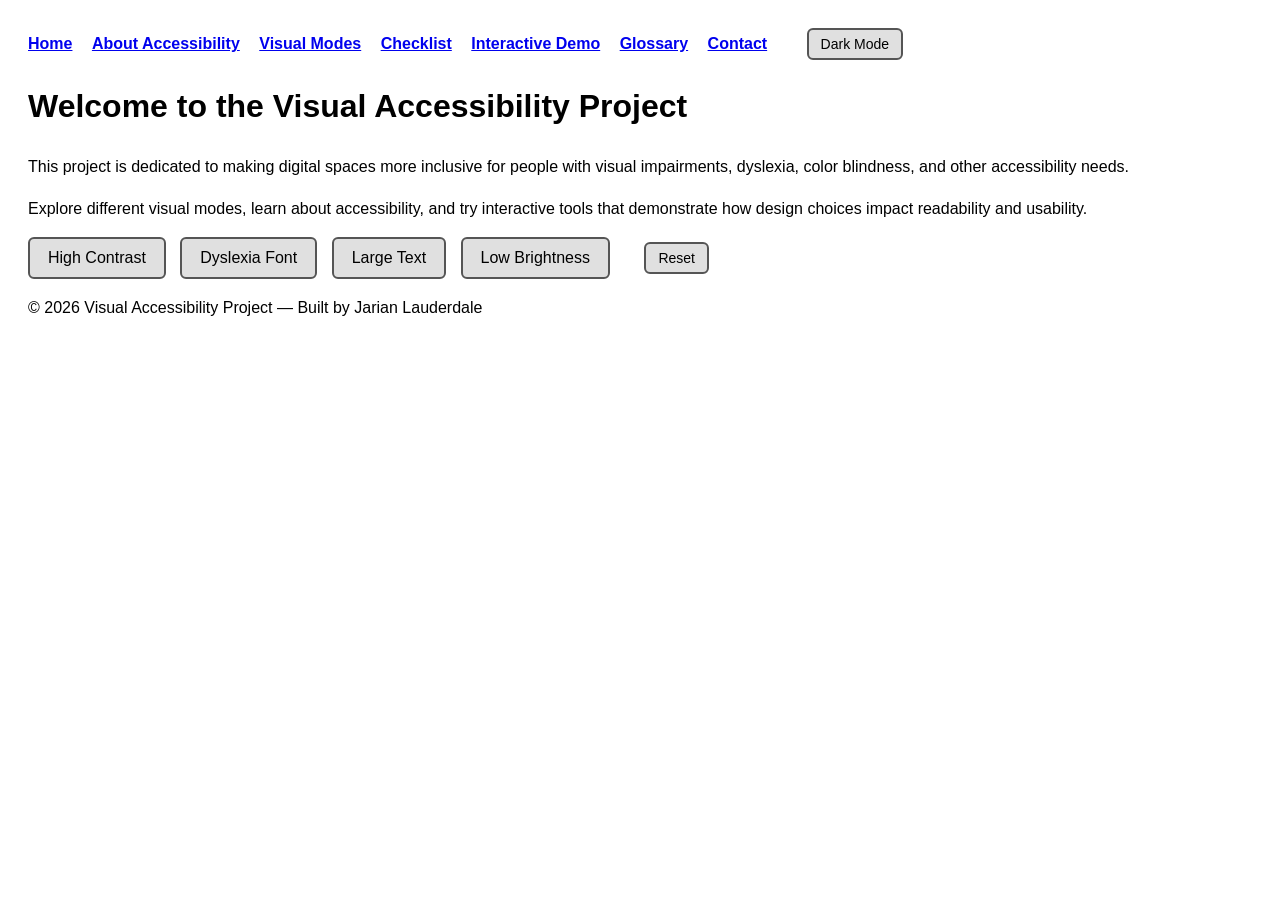
<file: index.html>
<!DOCTYPE html>
<html lang="en">
<head>
  <meta charset="UTF-8" />
  <meta name="viewport" content="width=device-width, initial-scale=1.0" />
  <title>Visual Accessibility Project</title>

  <link rel="stylesheet" href="styles.css" />
  <script src="modes.js" defer></script>
</head>

<body>
  <nav>
    <a href="index.html">Home</a>
    <a href="about.html">About Accessibility</a>
    <a href="modes.html">Visual Modes</a>
    <a href="checklist.html">Checklist</a>
    <a href="demo.html">Interactive Demo</a>
    <a href="glossary.html">Glossary</a>
    <a href="contact.html">Contact</a>

    <!-- 🔥 Global Dark Mode Button -->
   <button class="nav-toggle" onclick="toggleDarkMode()">Dark Mode</button>

  </nav>

  <h1>Welcome to the Visual Accessibility Project</h1>

  <p>
    This project is dedicated to making digital spaces more inclusive for people
    with visual impairments, dyslexia, color blindness, and other accessibility needs.
  </p>

  <p>
    Explore different visual modes, learn about accessibility, and try interactive tools
    that demonstrate how design choices impact readability and usability.
  </p>

  <!-- Optional: Keep these mode buttons on the homepage too -->
  <button onclick="toggleContrast()">High Contrast</button>
  <button onclick="toggleDyslexia()">Dyslexia Font</button>
  <button onclick="toggleLargeText()">Large Text</button>
  <button onclick="toggleSoftMode()">Low Brightness</button>
<button class="nav-toggle" onclick="resetAllModes()">Reset</button>

  <footer>
    <p>© 2026 Visual Accessibility Project — Built by Jarian Lauderdale</p>
  </footer>
</body>
</html>
</file>
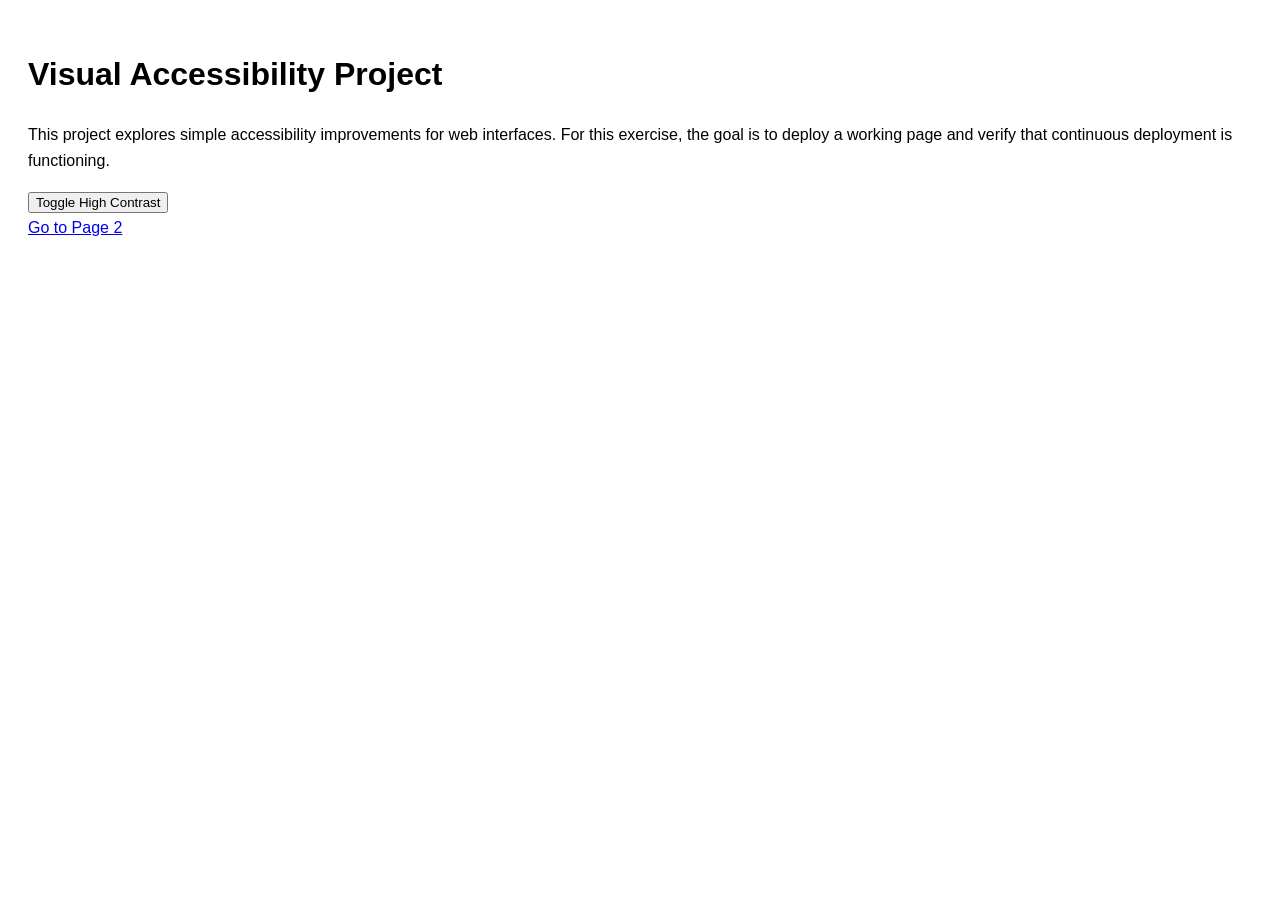
<file: project root/index.html>
<!DOCTYPE html>
<html lang="en">
<head>
  <meta charset="UTF-8" />
  <meta name="viewport" content="width=device-width, initial-scale=1.0" />
  <title>Visual Accessibility Project</title>

  <style>
    body {
      font-family: Arial, sans-serif;
      padding: 20px;
      line-height: 1.6;
    }

    nav a {
      margin-right: 15px;
    }

    .high-contrast {
      background: black;
      color: yellow;
    }
  </style>
</head>

<body>
  <h1>Visual Accessibility Project</h1>

  <p>
    This project explores simple accessibility improvements for web interfaces.
    For this exercise, the goal is to deploy a working page and verify that
    continuous deployment is functioning.
  </p>

  <button onclick="document.body.classList.toggle('high-contrast')">
    Toggle High Contrast
  </button>

  <nav>
    <a href="page2.html">Go to Page 2</a>
  </nav>
</body>
</html>
</file>
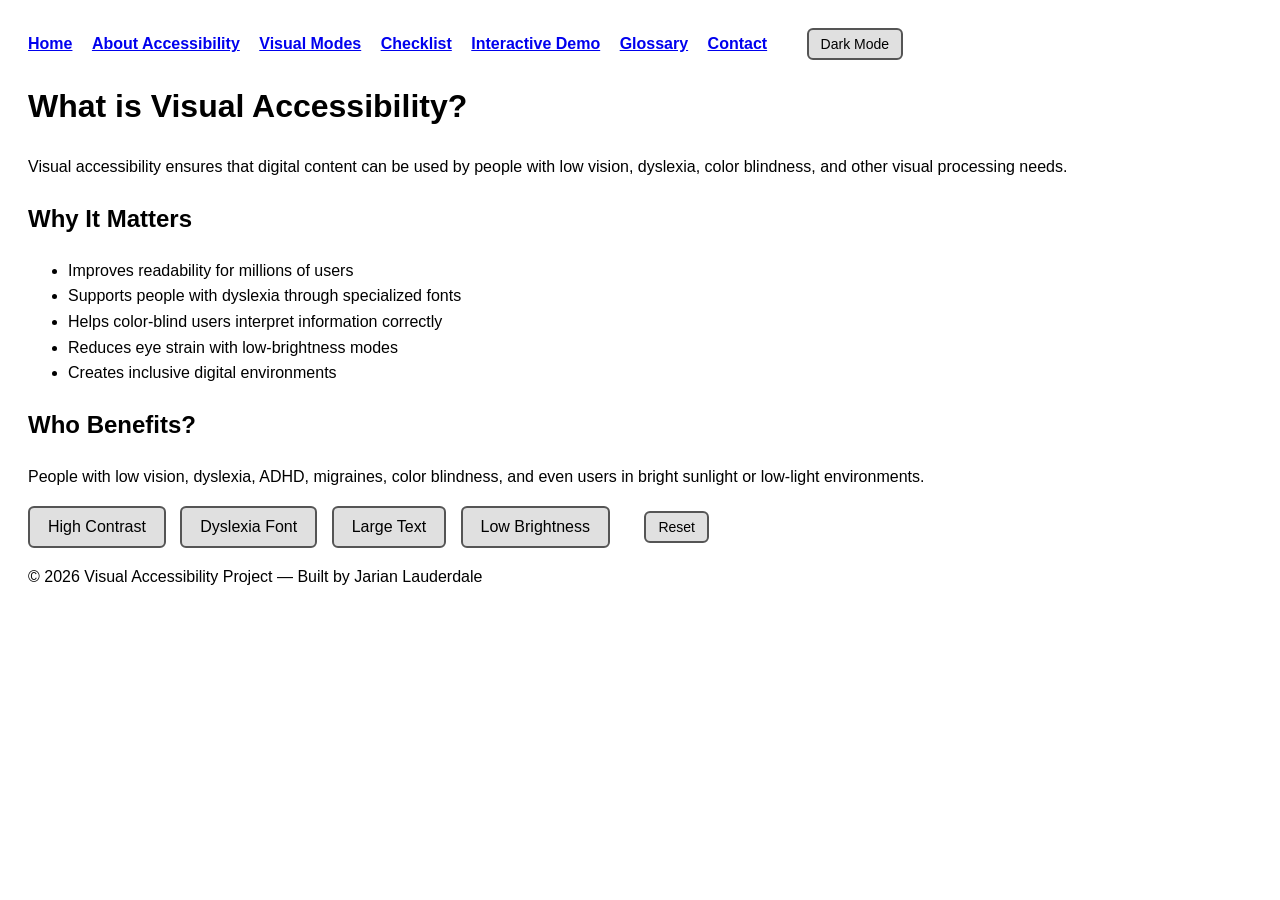
<file: about.html>
<!DOCTYPE html>
<html lang="en">
<head>
  <meta charset="UTF-8" />
  <meta name="viewport" content="width=device-width, initial-scale=1.0" />
  <title>About Accessibility</title>

  <link rel="stylesheet" href="styles.css" />
  <script src="modes.js" defer></script>
</head>

<body>
  <nav>
    <a href="index.html">Home</a>
    <a href="about.html">About Accessibility</a>
    <a href="modes.html">Visual Modes</a>
    <a href="checklist.html">Checklist</a>
    <a href="demo.html">Interactive Demo</a>
    <a href="glossary.html">Glossary</a>
    <a href="contact.html">Contact</a>

    <!-- 🔥 Global Dark Mode Button -->
    <button class="nav-toggle" onclick="toggleDarkMode()">Dark Mode</button>

  </nav>

  <h1>What is Visual Accessibility?</h1>

  <p>
    Visual accessibility ensures that digital content can be used by people with
    low vision, dyslexia, color blindness, and other visual processing needs.
  </p>

  <h2>Why It Matters</h2>
  <ul>
    <li>Improves readability for millions of users</li>
    <li>Supports people with dyslexia through specialized fonts</li>
    <li>Helps color-blind users interpret information correctly</li>
    <li>Reduces eye strain with low-brightness modes</li>
    <li>Creates inclusive digital environments</li>
  </ul>

  <h2>Who Benefits?</h2>
  <p>
    People with low vision, dyslexia, ADHD, migraines, color blindness, and even
    users in bright sunlight or low-light environments.
  </p>

  <!-- Optional: Keep these mode buttons or remove them since Dark Mode is now in the nav -->
  <button onclick="toggleContrast()">High Contrast</button>
  <button onclick="toggleDyslexia()">Dyslexia Font</button>
  <button onclick="toggleLargeText()">Large Text</button>
  <button onclick="toggleSoftMode()">Low Brightness</button>
<button class="nav-toggle" onclick="resetAllModes()">Reset</button>

  <footer>
    <p>© 2026 Visual Accessibility Project — Built by Jarian Lauderdale</p>
  </footer>
</body>
</html>
</file>
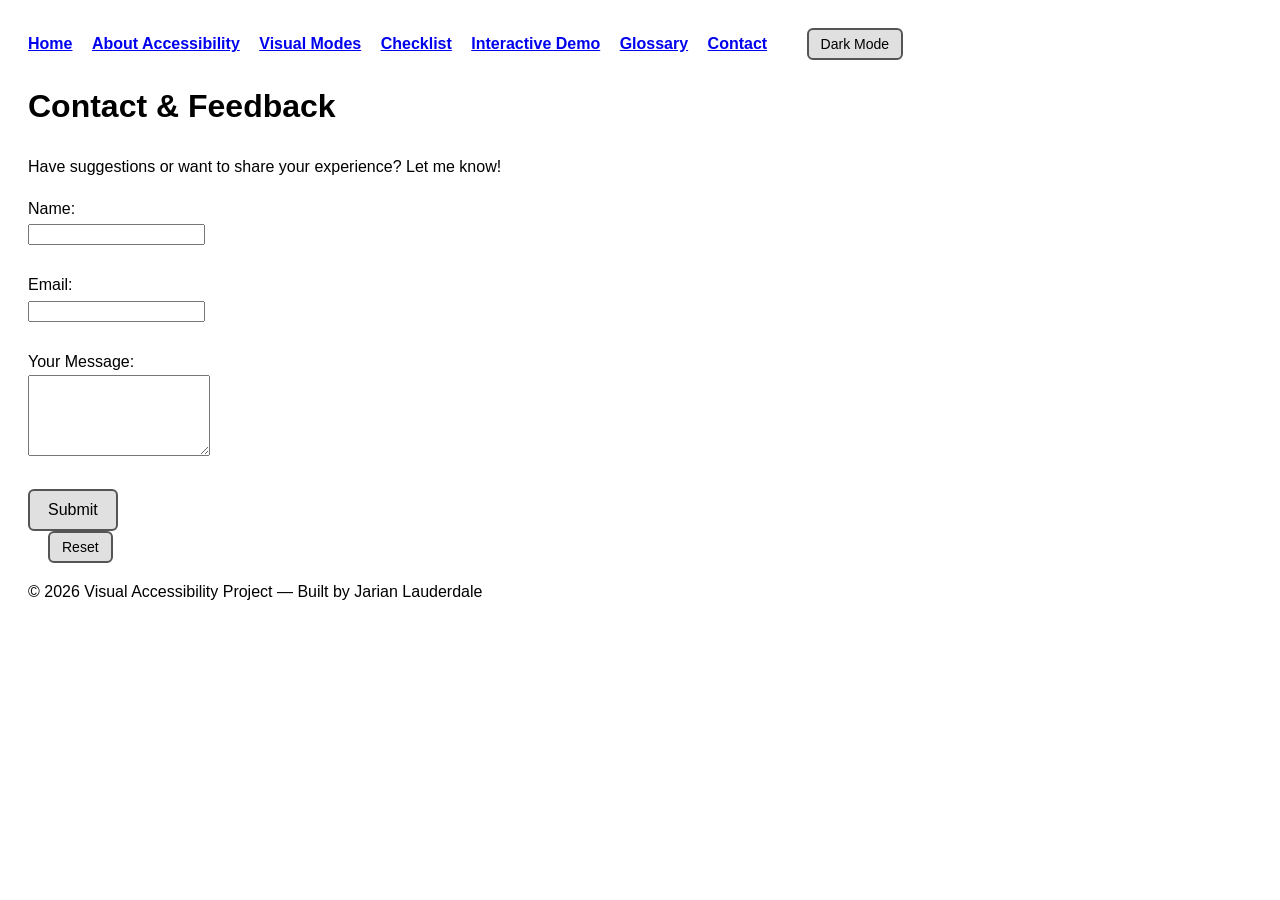
<file: contact.html>
<!DOCTYPE html>
<html lang="en">
<head>
  <meta charset="UTF-8" />
  <meta name="viewport" content="width=device-width, initial-scale=1.0" />
  <title>Contact</title>

  <link rel="stylesheet" href="styles.css" />
  <script src="modes.js" defer></script>
</head>

<body>
  <nav>
    <a href="index.html">Home</a>
    <a href="about.html">About Accessibility</a>
    <a href="modes.html">Visual Modes</a>
    <a href="checklist.html">Checklist</a>
    <a href="demo.html">Interactive Demo</a>
    <a href="glossary.html">Glossary</a>
    <a href="contact.html">Contact</a>

    <!-- 🔥 Global Dark Mode Button -->
   <button class="nav-toggle" onclick="toggleDarkMode()">Dark Mode</button>

  </nav>

  <h1>Contact & Feedback</h1>

  <p>Have suggestions or want to share your experience? Let me know!</p>

  <form>
    <label>Name:</label><br>
    <input type="text"><br><br>

    <label>Email:</label><br>
    <input type="email"><br><br>

    <label>Your Message:</label><br>
    <textarea rows="5"></textarea><br><br>

    <button type="submit">Submit</button>
  </form>
<button class="nav-toggle" onclick="resetAllModes()">Reset</button>

  <footer>
    <p>© 2026 Visual Accessibility Project — Built by Jarian Lauderdale</p>
  </footer>
</body>
</html>
</file>
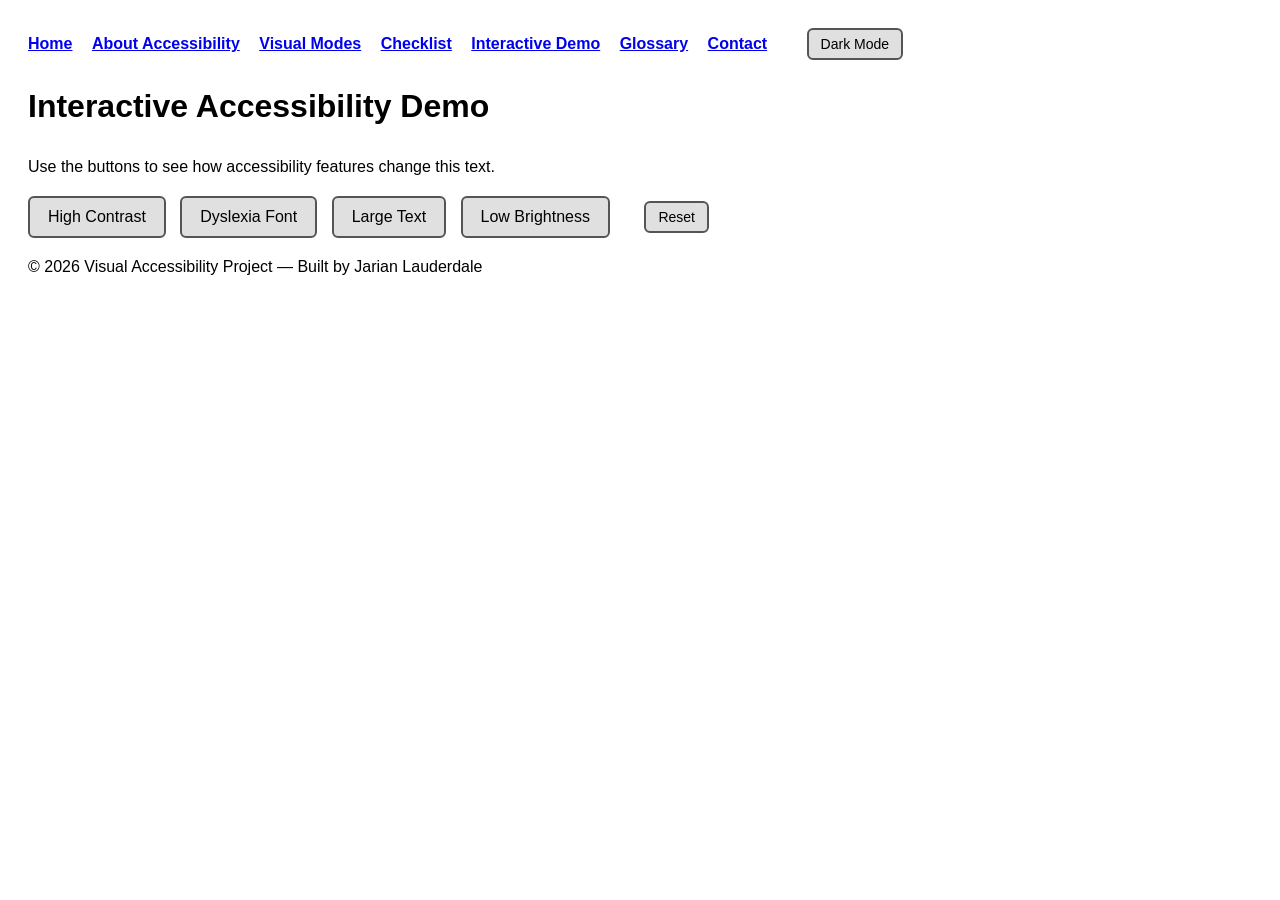
<file: demo.html>
<!DOCTYPE html>
<html lang="en">
<head>
  <meta charset="UTF-8" />
  <meta name="viewport" content="width=device-width, initial-scale=1.0" />
  <title>Interactive Demo</title>

  <link rel="stylesheet" href="styles.css" />
  <script src="modes.js" defer></script>
</head>

<body>
  <nav>
    <a href="index.html">Home</a>
    <a href="about.html">About Accessibility</a>
    <a href="modes.html">Visual Modes</a>
    <a href="checklist.html">Checklist</a>
    <a href="demo.html">Interactive Demo</a>
    <a href="glossary.html">Glossary</a>
    <a href="contact.html">Contact</a>

    <!-- 🔥 Global Dark Mode Button -->
    <button class="nav-toggle" onclick="toggleDarkMode()">Dark Mode</button>

  </nav>

  <h1>Interactive Accessibility Demo</h1>

  <p>Use the buttons to see how accessibility features change this text.</p>

  <button onclick="toggleContrast()">High Contrast</button>
  <button onclick="toggleDyslexia()">Dyslexia Font</button>
  <button onclick="toggleLargeText()">Large Text</button>
  <button onclick="toggleSoftMode()">Low Brightness</button>
<button class="nav-toggle" onclick="resetAllModes()">Reset</button>

  <footer>
    <p>© 2026 Visual Accessibility Project — Built by Jarian Lauderdale</p>
  </footer>
</body>
</html>
</file>
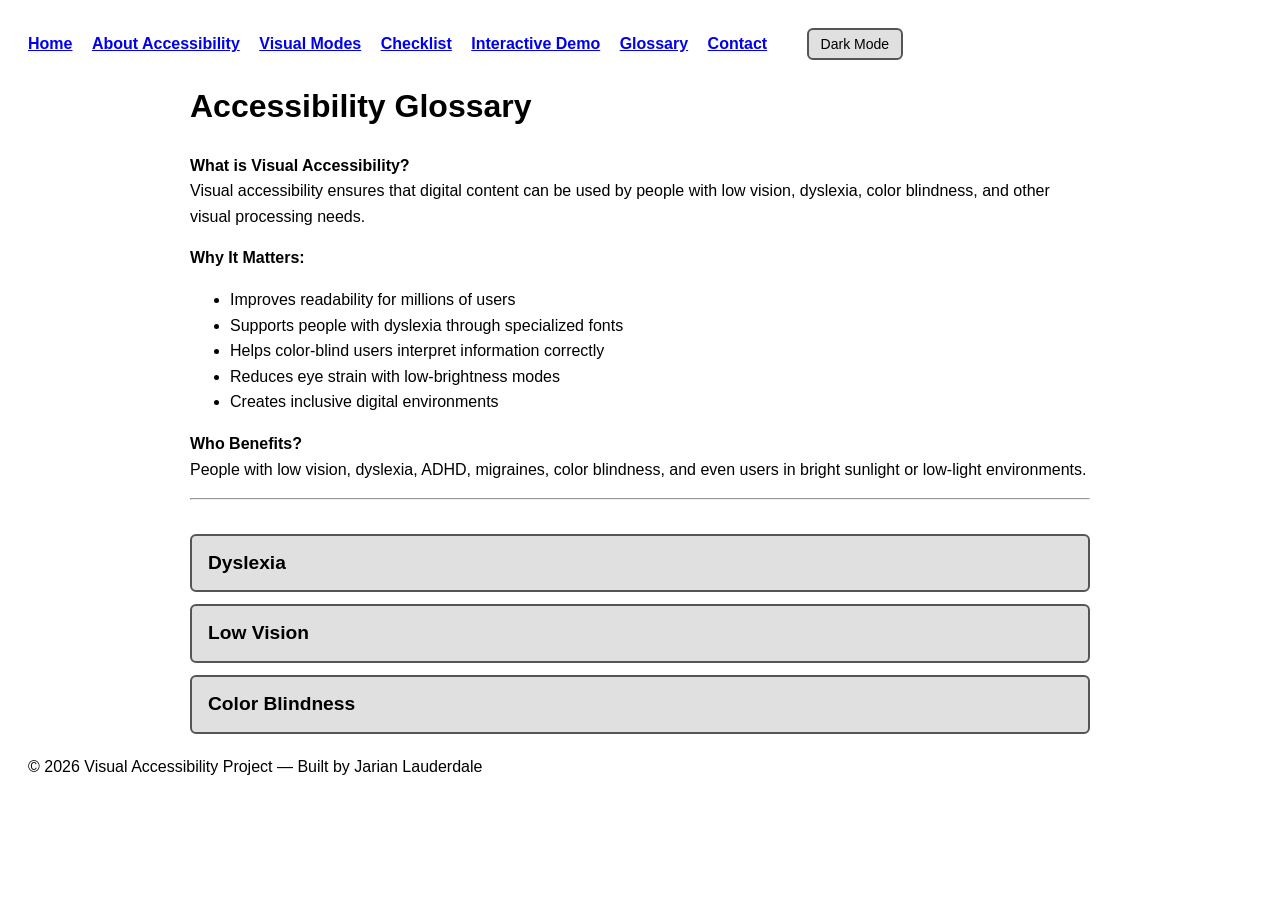
<file: glossary.html>
<!DOCTYPE html>
<html lang="en">
<head>
  <meta charset="UTF-8" />
  <meta name="viewport" content="width=device-width, initial-scale=1.0" />
  <title>Accessibility Glossary</title>

  <link rel="stylesheet" href="styles.css" />
  <script src="modes.js" defer></script>

  <style>
    .container {
      max-width: 900px;
      margin: 20px auto;
    }

    h1 {
      margin-bottom: 20px;
    }

    .glossary-item {
      background: #e0e0e0;
      border: 2px solid #555;
      padding: 12px 16px;
      border-radius: 6px;
      margin-bottom: 12px;
      cursor: pointer;
      transition: 0.2s ease-in-out;
    }

    .glossary-item:hover {
      background: #cfcfcf;
    }

    .glossary-term {
      font-size: 1.2rem;
      font-weight: bold;
    }

    .glossary-content {
      display: none;
      margin-top: 10px;
      padding-left: 10px;
      border-left: 3px solid #555;
    }

    .preview-box {
      margin-top: 12px;
      padding: 12px;
      background: white;
      border-radius: 6px;
      border: 1px solid #ccc;
    }

    .simulate-dyslexia {
      font-family: "Comic Sans MS", Arial, sans-serif;
      letter-spacing: 1px;
    }

    .simulate-lowvision {
      filter: blur(2px) brightness(0.7);
    }

    .simulate-protanopia {
      filter: grayscale(100%) sepia(100%) hue-rotate(-50deg);
    }

    .simulate-deuteranopia {
      filter: grayscale(100%) sepia(100%) hue-rotate(20deg);
    }

    .simulate-tritanopia {
      filter: grayscale(100%) sepia(100%) hue-rotate(180deg);
    }
  </style>
</head>

<body>

  <nav>
    <a href="index.html">Home</a>
    <a href="about.html">About Accessibility</a>
    <a href="modes.html">Visual Modes</a>
    <a href="checklist.html">Checklist</a>
    <a href="demo.html">Interactive Demo</a>
    <a href="glossary.html">Glossary</a>
    <a href="contact.html">Contact</a>

    <!-- 🔥 Global Dark Mode Button -->
   <button class="nav-toggle" onclick="toggleDarkMode()">Dark Mode</button>

  </nav>

  <div class="container">
    <h1>Accessibility Glossary</h1>

    <p><strong>What is Visual Accessibility?</strong><br>
      Visual accessibility ensures that digital content can be used by people with low vision, dyslexia, color blindness, and other visual processing needs.
    </p>

    <p><strong>Why It Matters:</strong></p>
    <ul>
      <li>Improves readability for millions of users</li>
      <li>Supports people with dyslexia through specialized fonts</li>
      <li>Helps color-blind users interpret information correctly</li>
      <li>Reduces eye strain with low-brightness modes</li>
      <li>Creates inclusive digital environments</li>
    </ul>

    <p><strong>Who Benefits?</strong><br>
      People with low vision, dyslexia, ADHD, migraines, color blindness, and even users in bright sunlight or low-light environments.
    </p>

    <hr><br>

    <!-- Dyslexia -->
    <div class="glossary-item" onclick="toggleGlossary(this)">
      <div class="glossary-term">Dyslexia</div>
      <div class="glossary-content">
        <p>Dyslexia affects reading fluency, decoding, and letter recognition. Fonts with heavier bottoms and wider spacing can improve readability.</p>

        <button onclick="simulate(event, 'dyslexia')">See What They See</button>

        <div class="preview-box" id="preview-dyslexia">
          This is sample text used to simulate dyslexia.
        </div>
      </div>
    </div>

    <!-- Low Vision -->
    <div class="glossary-item" onclick="toggleGlossary(this)">
      <div class="glossary-term">Low Vision</div>
      <div class="glossary-content">
        <p>Low vision includes blurred vision, reduced contrast sensitivity, and difficulty reading small text.</p>

        <button onclick="simulate(event, 'lowvision')">See What They See</button>

        <div class="preview-box" id="preview-lowvision">
          This is sample text used to simulate low vision.
        </div>
      </div>
    </div>

    <!-- Color Blindness -->
    <div class="glossary-item" onclick="toggleGlossary(this)">
      <div class="glossary-term">Color Blindness</div>
      <div class="glossary-content">
        <p>Color blindness affects how users perceive red, green, and blue hues. There are multiple types:</p>

        <button onclick="simulate(event, 'protanopia')">Protanopia</button>
        <button onclick="simulate(event, 'deuteranopia')">Deuteranopia</button>
        <button onclick="simulate(event, 'tritanopia')">Tritanopia</button>
        <button class="nav-toggle" onclick="resetAllModes()">Reset</button>

        <div class="preview-box" id="preview-colorblind">
          This is a color sample: <br><br>
          <div style="width:100%; height:40px; background: linear-gradient(to right, red, green, blue);"></div>
        </div>
      </div>
    </div>

  </div>

  <footer>
    <p>© 2026 Visual Accessibility Project — Built by Jarian Lauderdale</p>
  </footer>

  <script>
    function toggleGlossary(item) {
      const content = item.querySelector('.glossary-content');
      content.style.display = content.style.display === 'block' ? 'none' : 'block';
    }

    function simulate(event, type) {
      event.stopPropagation();

      const previewMap = {
        dyslexia: 'preview-dyslexia',
        lowvision: 'preview-lowvision',
        protanopia: 'preview-colorblind',
        deuteranopia: 'preview-colorblind',
        tritanopia: 'preview-colorblind'
      };

      const previewId = previewMap[type];
      const box = document.getElementById(previewId);

      box.className = 'preview-box';

      if (type === 'dyslexia') box.classList.add('simulate-dyslexia');
      if (type === 'lowvision') box.classList.add('simulate-lowvision');
      if (type === 'protanopia') box.classList.add('simulate-protanopia');
      if (type === 'deuteranopia') box.classList.add('simulate-deuteranopia');
      if (type === 'tritanopia') box.classList.add('simulate-tritanopia');
    }
  </script>

</body>
</html>
</file>
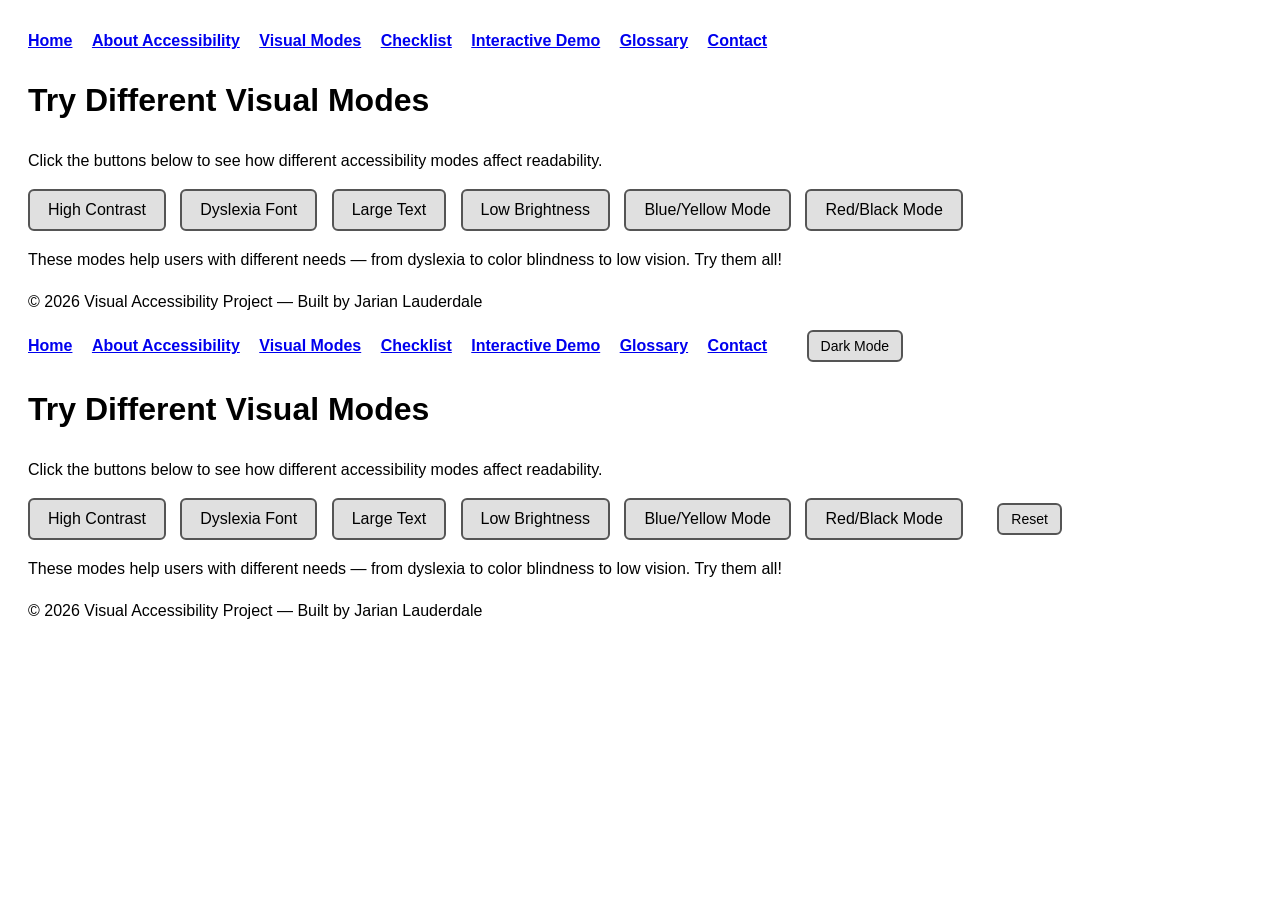
<file: modes.html>
<!DOCTYPE html>
<html lang="en">
<head>
  <meta charset="UTF-8" />
  <meta name="viewport" content="width=device-width, initial-scale=1.0" />
  <title>Visual Modes</title>

  <link rel="stylesheet" href="styles.css" />
  <script src="modes.js" defer></script>
</head>

<body>
  <nav>
    <a href="index.html">Home</a>
    <a href="about.html">About Accessibility</a>
    <a href="modes.html">Visual Modes</a>
    <a href="checklist.html">Checklist</a>
    <a href="demo.html">Interactive Demo</a>
    <a href="glossary.html">Glossary</a>
    <a href="contact.html">Contact</a>
  </nav>

  <h1>Try Different Visual Modes</h1>

  <p>Click the buttons below to see how different accessibility modes affect readability.</p>

  <button onclick="toggleContrast()">High Contrast</button>
  <button onclick="toggleDyslexia()">Dyslexia Font</button>
  <button onclick="toggleLargeText()">Large Text</button>
  <button onclick="toggleSoftMode()">Low Brightness</button>
  <button onclick="toggleBlueYellow()">Blue/Yellow Mode</button>
  <button onclick="toggleRedBlack()">Red/Black Mode</button>

  <p>
    These modes help users with different needs — from dyslexia to color blindness
    to low vision. Try them all!
  </p>
</body>
</html>
<footer>
  <p>© 2026 Visual Accessibility Project — Built by Jarian Lauderdale</p>
</footer><!DOCTYPE html>
<html lang="en">
<head>
  <meta charset="UTF-8" />
  <meta name="viewport" content="width=device-width, initial-scale=1.0" />
  <title>Visual Modes</title>

  <link rel="stylesheet" href="styles.css" />
  <script src="modes.js" defer></script>
</head>

<body>
  <nav>
    <a href="index.html">Home</a>
    <a href="about.html">About Accessibility</a>
    <a href="modes.html">Visual Modes</a>
    <a href="checklist.html">Checklist</a>
    <a href="demo.html">Interactive Demo</a>
    <a href="glossary.html">Glossary</a>
    <a href="contact.html">Contact</a>

    <!-- 🔥 Global Dark Mode Button -->
    <button class="nav-toggle" onclick="toggleDarkMode()">Dark Mode</button>
  </nav>

  <h1>Try Different Visual Modes</h1>

  <p>Click the buttons below to see how different accessibility modes affect readability.</p>

  <button onclick="toggleContrast()">High Contrast</button>
  <button onclick="toggleDyslexia()">Dyslexia Font</button>
  <button onclick="toggleLargeText()">Large Text</button>
  <button onclick="toggleSoftMode()">Low Brightness</button>
  <button onclick="toggleBlueYellow()">Blue/Yellow Mode</button>
  <button onclick="toggleRedBlack()">Red/Black Mode</button>
<button class="nav-toggle" onclick="resetAllModes()">Reset</button>

  <p>
    These modes help users with different needs — from dyslexia to color blindness
    to low vision. Try them all!
  </p>

  <footer>
    <p>© 2026 Visual Accessibility Project — Built by Jarian Lauderdale</p>
  </footer>
</body>
</html>
</file>
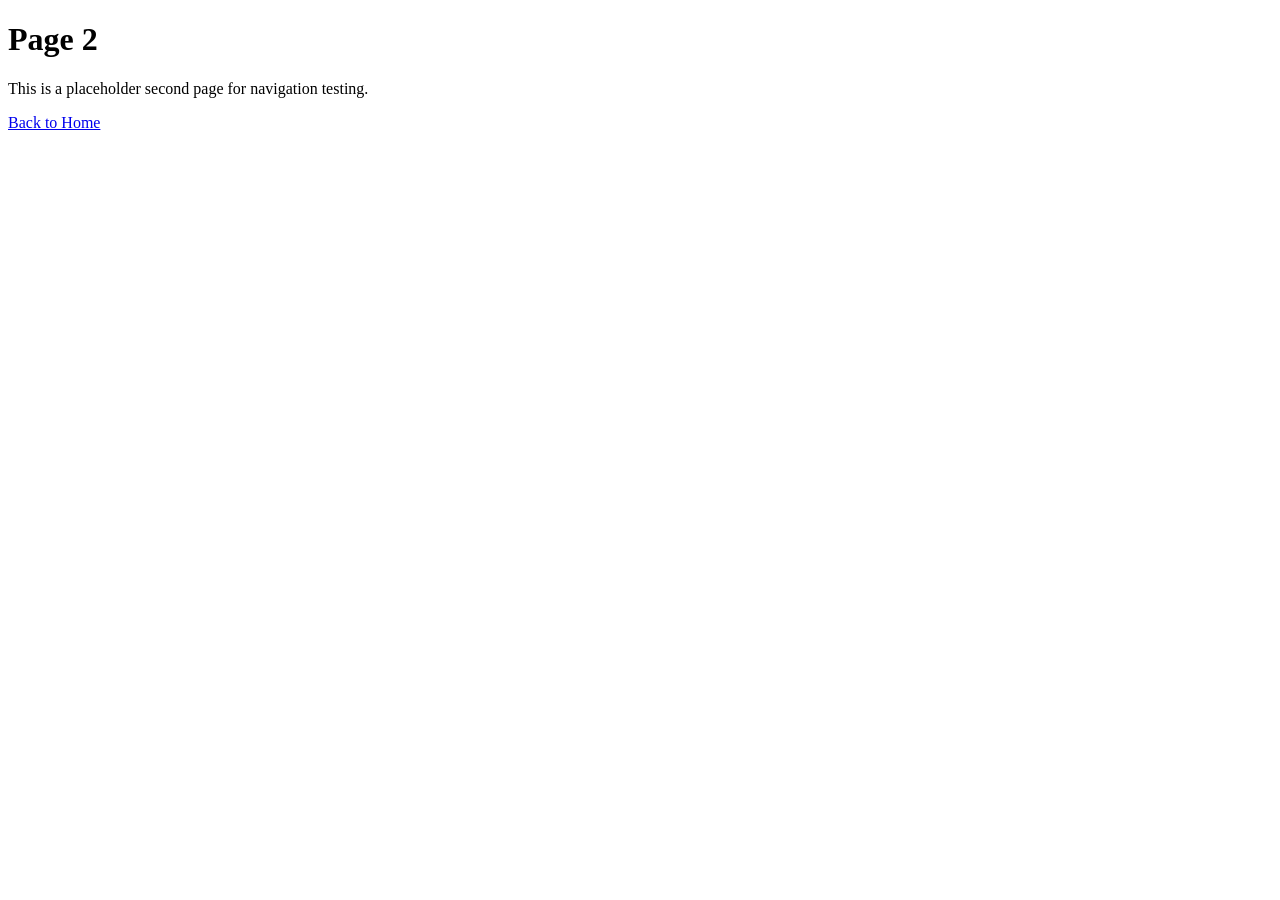
<file: project root/page2.html>
<!DOCTYPE html>
<html lang="en">
<head>
  <meta charset="UTF-8" />
  <meta name="viewport" content="width=device-width, initial-scale=1.0" />
  <title>Page 2</title>
</head>

<body>
  <h1>Page 2</h1>
  <p>This is a placeholder second page for navigation testing.</p>

  <a href="index.html">Back to Home</a>
</body>
</html>
</file>
<file: styles.css>
body {
  font-family: Arial, sans-serif;
  padding: 20px;
  line-height: 1.6;
  transition: 0.3s ease;
}

nav a {
  margin-right: 15px;
  font-weight: bold;
}

button {
  background: #e0e0e0;
  color: black;
  border: 2px solid #555;
  padding: 10px 18px;
  font-size: 16px;
  cursor: pointer;
  transition: 0.2s ease-in-out;
  border-radius: 6px;
  margin-right: 10px;
}

.nav-toggle {
  padding: 6px 12px;
  font-size: 14px;
  margin-left: 20px;
  background: #e0e0e0;
  border: 2px solid #555;
  border-radius: 6px;
  cursor: pointer;
  transition: 0.2s ease-in-out;
}

.nav-toggle:hover {
  background: #ffd900;
  color: #000;
  transform: scale(1.07);
  outline: 3px solid #000;
  box-shadow: 0 0 12px rgba(255,217,0,0.9);
}

button:hover {
  background: #ffd900;                 /* bright yellow for visibility */
  color: #000;                         /* strong contrast */
  transform: scale(1.07);              /* motion cue */
  outline: 3px solid #000;             /* visible for low-vision users */
  box-shadow: 0 0 12px rgba(255,217,0,0.9);
}

.high-contrast {
  background: black;
  color: yellow;
}

.dyslexia {
  font-family: "Comic Sans MS", "Arial", sans-serif;
  letter-spacing: 1px;
}

.large-text {
  font-size: 22px;
}

.soft-mode {
  background: #f4e7c5;
  color: #3a2f1d;
}

.blue-yellow {
  background: #002b7f;
  color: #ffea00;
}

.red-black {
  background: #8b0000;
  color: white;
}

.high-contrast button:hover {
  background: yellow;
  color: black;
  outline: 3px solid yellow;
  box-shadow: 0 0 14px yellow;
}

.dark-mode {
  background: #121212;
  color: #e6e6e6;
}

.dark-mode button {
  background: #2a2a2a;
  color: #e6e6e6;
  border: 2px solid #555;
}

.dark-mode button:hover {
  background: #444;
  color: white;
  outline: 2px solid white;
}

.blue-yellow button:hover {
  background: #ffea00;
  color: #002b7f;
  outline: 3px solid #ffea00;
  box-shadow: 0 0 14px #ffea00;
}

.red-black button:hover {
  background: #ff4d4d;
  color: #000;
  outline: 3px solid #ff4d4d;
  box-shadow: 0 0 14px #ff4d4d;
}
</file>
